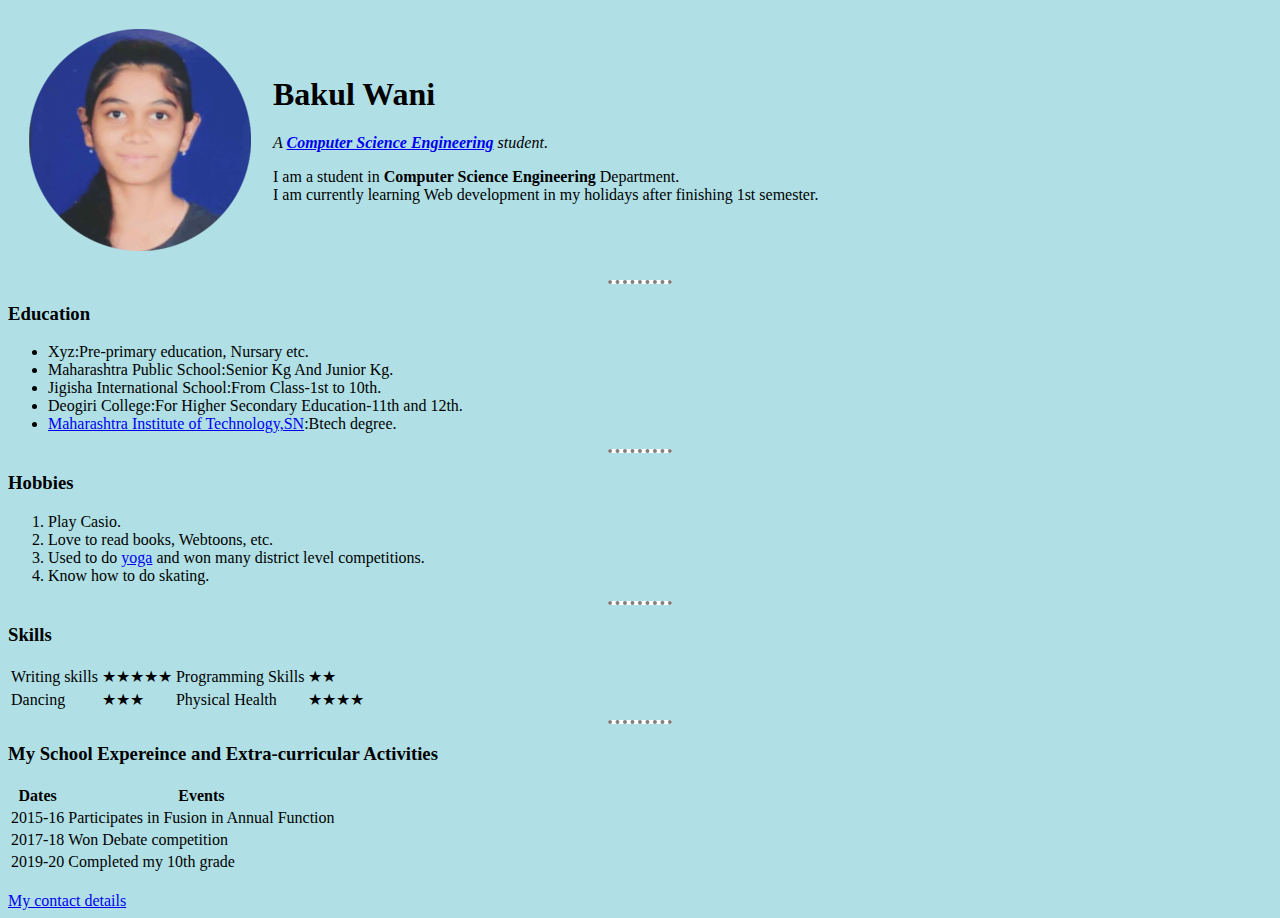
<file: index.html>
<html>
  <head>
    <meta charset="UTF-8" />
    <title>👧Bakul's Portfolio Website</title>
    <link rel="stylesheet" href="css/styles.css" />
  </head>
  <body>
    <table cellspacing="20">
      <tbody>
        <tr>
          <td><img src="profile_pic_50.png" /></td>

          <td>
            <h1>Bakul Wani</h1>
            <p>
              <em
                >A
                <strong
                  ><a
                    href="https://en.wikipedia.org/wiki/Computer_science_and_engineering"
                    >Computer Science Engineering</a
                  ></strong
                >
                student</em
              >.
            </p>
            <p>
              I am a student in
              <strong>Computer Science Engineering</strong> Department.<br />
              I am currently learning Web development in my holidays after
              finishing 1st semester.
            </p>
          </td>
        </tr>
      </tbody>
    </table>

    <hr />
    <h3>Education</h3>
    <ul>
      <li>Xyz:Pre-primary education, Nursary etc.</li>
      <li>Maharashtra Public School:Senior Kg And Junior Kg.</li>
      <li>Jigisha International School:From Class-1st to 10th.</li>
      <li>Deogiri College:For Higher Secondary Education-11th and 12th.</li>
      <li>
        <a href="https://www.mit.asia/"
          >Maharashtra Institute of Technology,SN</a
        >:Btech degree.
      </li>
    </ul>
    <hr />
    <h3>Hobbies</h3>
    <ol>
      <li>Play Casio.</li>
      <li>Love to read books, Webtoons, etc.</li>
      <li>
        Used to do
        <a
          href="https://www.vecteezy.com/vector-art/128625-12-yoga-pose-vectors"
          >yoga</a
        >
        and won many district level competitions.
      </li>
      <li>Know how to do skating.</li>
    </ol>
    <hr />
    <h3>Skills</h3>
    <table>
      <colgroup span="4"></colgroup>
      <tr>
        <td>Writing skills</td>
        <td>★★★★★</td>
        <td>Programming Skills</td>
        <td>★★</td>
      </tr>
      <tr>
        <td>Dancing</td>
        <td>★★★</td>
        <td>Physical Health</td>
        <td>★★★★</td>
      </tr>
    </table>
    <hr />
    <h3>My School Expereince and Extra-curricular Activities</h3>
    <table>
      <thead>
        <tr>
          <th>Dates</th>
          <th>Events</th>
        </tr>
      </thead>
      <tbody>
        <tr>
          <td>2015-16</td>
          <td>Participates in Fusion in Annual Function</td>
        </tr>
        <tr>
          <td>2017-18</td>
          <td>Won Debate competition</td>
        </tr>
        <tr>
          <td>2019-20</td>
          <td>Completed my 10th grade</td>
        </tr>
      </tbody>
    </table>
    <br />
    <a href="contact-me.html">My contact details</a>
  </body>
</html>
</file>
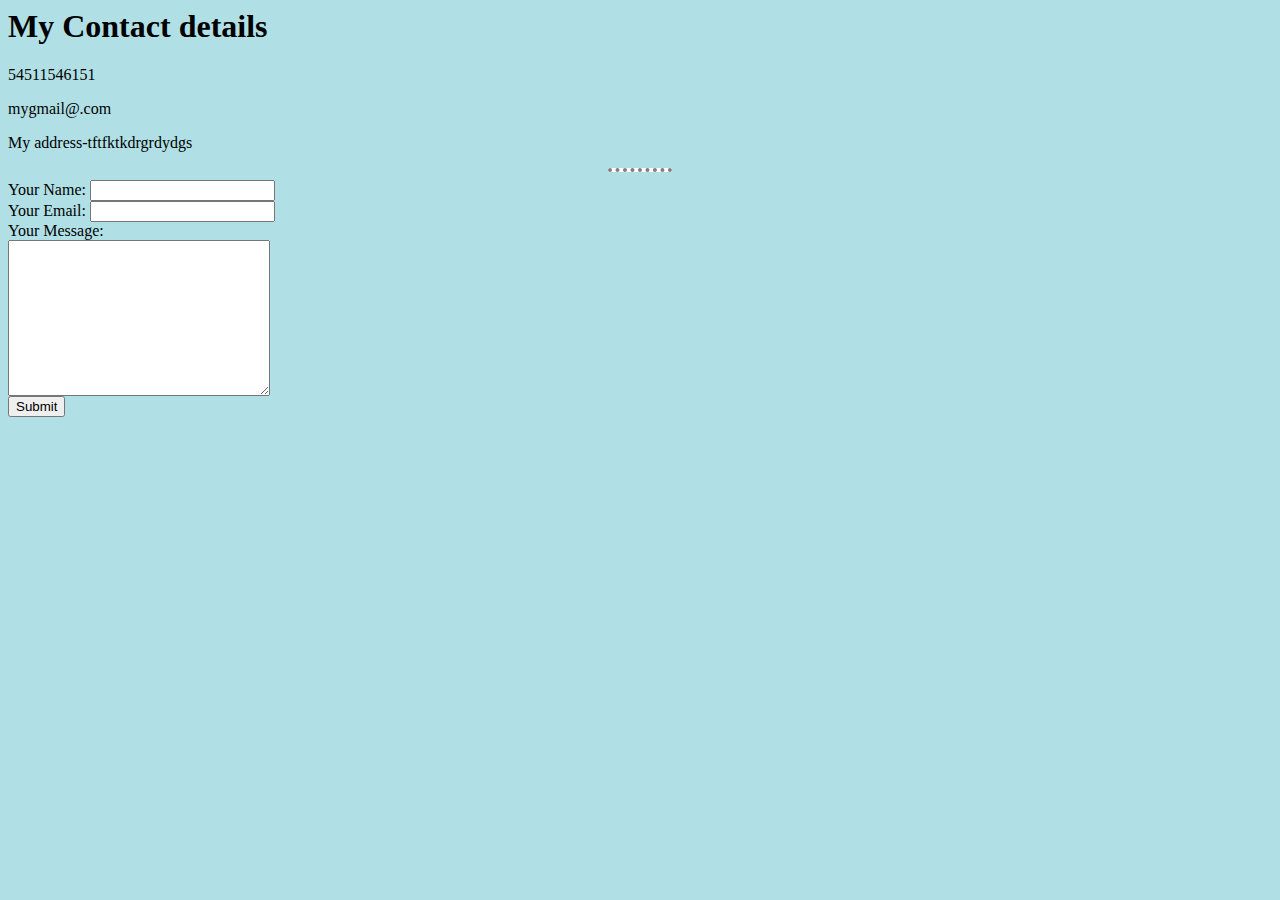
<file: contact-me.html>
<html>
  <head>
    <meta charset="UTF-8" />
    <title>My Contact</title>
    <link rel="stylesheet" href="css/styles.css" />
  </head>
  <body>
    <h1>My Contact details</h1>
    <p>54511546151</p>
    <p>mygmail@.com</p>
    <p>My address-tftfktkdrgrdydgs</p>
    <hr />
    <form
      class=""
      action="mailto:vrushaliwani02@gmail.com"
      method="post"
      enctype="text/plain"
    >
      <label>Your Name:</label>
      <input type="text" name="yourName" value="" /><br />
      <label>Your Email:</label>
      <input type="email" name="yourEmail" value="" /><br />
      <label>Your Message:</label><br />
      <textarea name="youMessage" id="" cols="30" rows="10"></textarea><br />
      <input type="submit" />
    </form>
  </body>
</html>
</file>
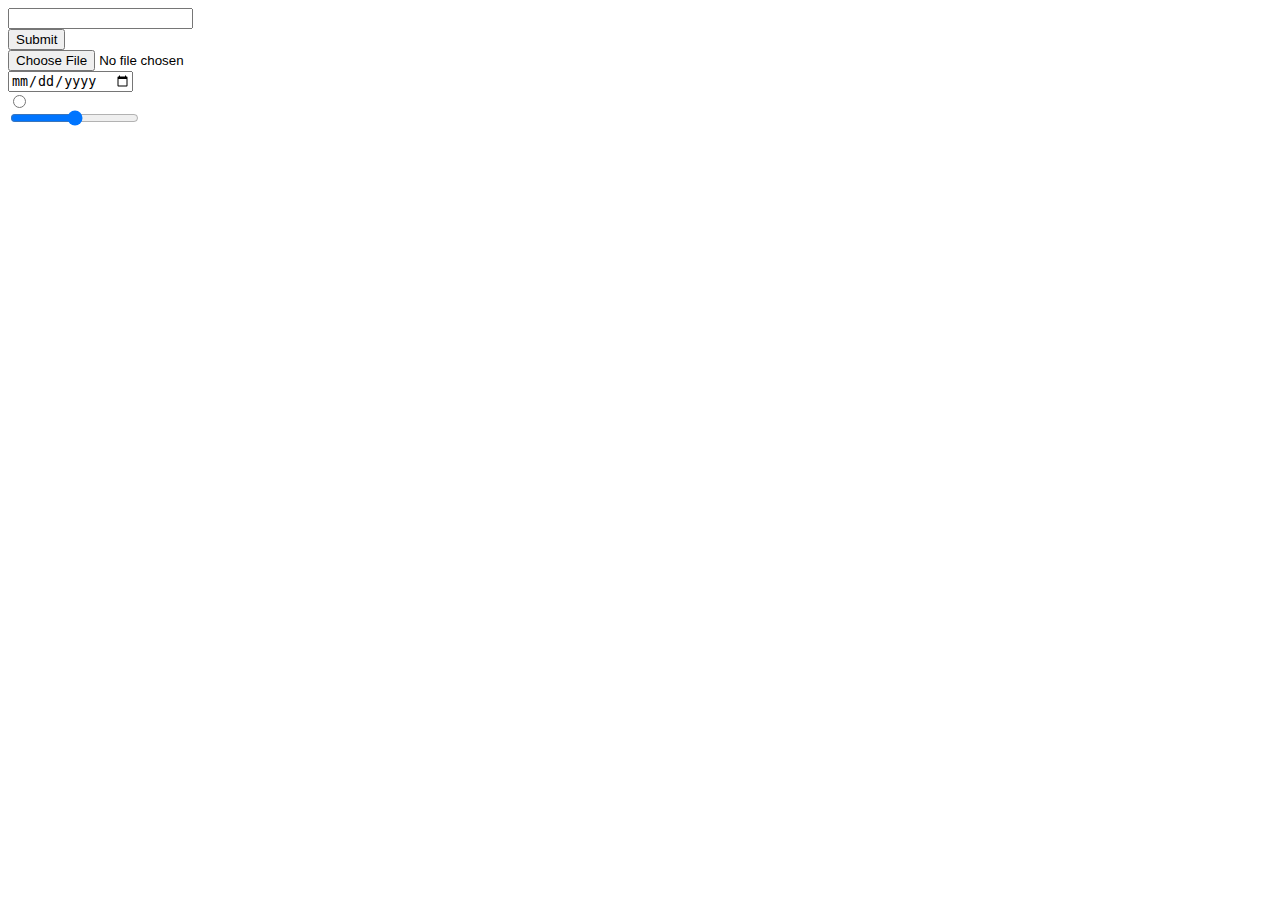
<file: input.html>
<html>
  <head>
    <meta charset="UTF-8" />
    <title>HTML Inputs</title>
  </head>
  <body>
    <form>
      <input type="text" /><br />
      <input type="submit" /><br />
      <input type="file" /><br />
      <input type="date" /><br />
      <input type="radio" /><br />
      <input type="range" /><br />
    </form>
  </body>
</html>
</file>
<file: css/styles.css>
body {
    background-color: powderblue;
  }
  hr {
    background-color: white;
    border-style: dotted none none;
    border-color: grey;
    border-width: 4px;
    height: 0px;
    width: 5%;
  }
</file>
